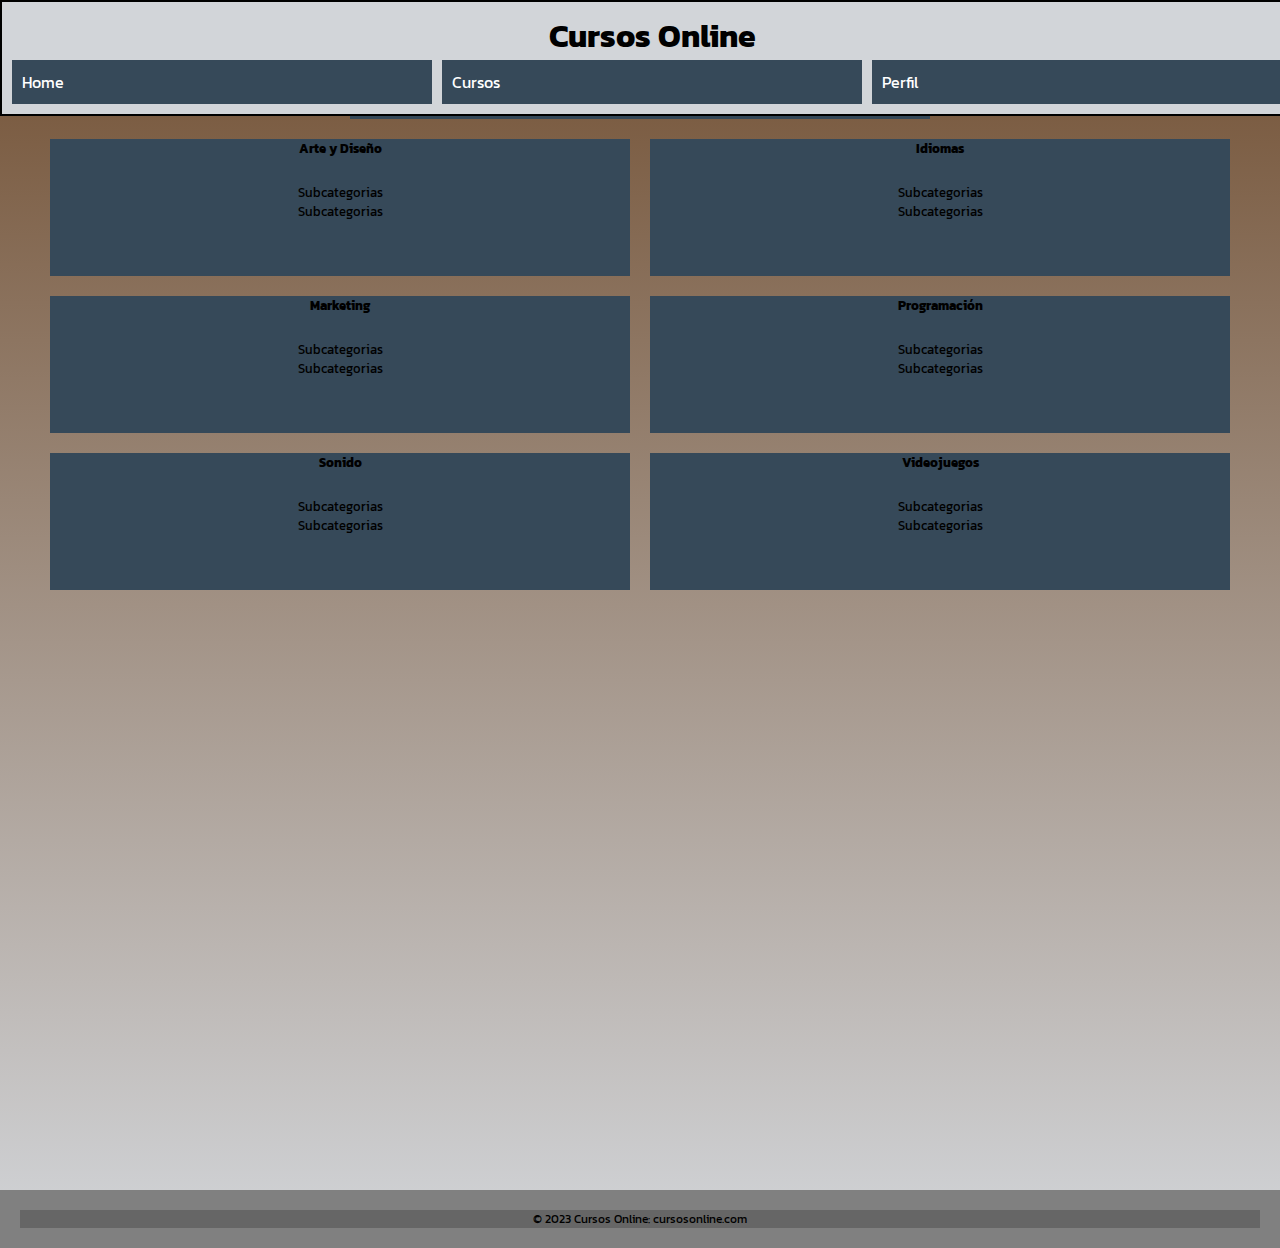
<file: Paginas/explorador.html>
<!DOCTYPE html>

<html lang="en">

<head>

    <!-- Metadatos -->
    <meta charset="UTF-8">
    <meta http-equiv="X-UA-Compatible" content="IE=edge">
    <meta name="viewport" content="width=device-width, initial-scale=1.0">
    
    <!-- CSS link -->
    <link rel="stylesheet" href="../SASS/main.css">

    <!-- Animate CSS link -->
    <link rel="stylesheet" href="https://cdnjs.cloudflare.com/ajax/libs/animate.css/4.1.1/animate.min.css"/>

    <title> Explorador | Cursos Online </title>
    
    <!-- Google Fonts link -->
    <link rel="preconnect" href="https://fonts.googleapis.com">
    <link rel="preconnect" href="https://fonts.gstatic.com" crossorigin>
    <link href="https://fonts.googleapis.com/css2?family=Kanit&display=swap" rel="stylesheet">
    
    <!-- Icono -->
    <link rel="shortcut icon" href="../Imgs comprimidas/Icono libro.webp" type="image">

    <!-- SEO -->

    <!-- Descripcion del buscador -->
    <meta name="description" content="Cursos Online es una plataforma de busqueda de cursos online en español que te permite aprender de forma remota y personalizada">

    <!-- Keywords -->
    <meta name="keywords" content="Cursos Online, Cursos, Online, Educacion, Programacion, Diseño, Marketing, Estudio, Autodidacta, Español, Aprendizaje, Aprender">

</head>

<body id="custom-body">

    <!-- Navbar -->
    <header id="navBar">

      <h1>
        <a href="../index.html" id="titulo">Cursos Online</a>
      </h1>

      <nav>

        <ul>

          <li class="navBarItem">

            <a class="linkNavItem" href="../index.html">Home</a>

          </li>

          <li class="navBarItem">

            <a class="linkNavItem" href="./filtro.html">Cursos</a>

            <ul class="listaOculta">

              <li>
                <a class="linkNavItem" href="./filtro.html">Filtro de cursos</a>
              </li>

              <li>
                <a class="linkNavItem" href="./explorador.html">Cursos de Iniciación</a>
              </li>

              <li>

                <a class="linkNavItem" href="./explorador.html">Categorías</a>

                <ul class="listaOculta">

                  <li><a class="linkNavItem2" href="./explorador.html">Arte y Diseño</a></li>
                  <li><a class="linkNavItem2" href="./explorador.html">Idiomas</a></li>
                  <li><a class="linkNavItem2" href="./explorador.html">Marketing</a></li>
                  <li><a class="linkNavItem2" href="./explorador.html">Programación</a></li>
                  <li><a class="linkNavItem2" href="./explorador.html">Sonido</a></li>
                  <li><a class="linkNavItem2" href="./explorador.html">Videojuegos</a></li>

                </ul>

              </li>

            </ul>

          </li>

          <li class="navBarItem">

            <a class="linkNavItem" href="./LogIn.html">Perfil</a>

            <ul class="listaOculta">
              <li><a class="linkNavItem" href="./LogIn.html">Mis favoritos</a></li>
            </ul>

          </li>

        </ul>

      </nav>

    </header>

    <!-- Grilla -->            
    <div id="grilla">

        <div id="titulo" class="celda"><header><h1>Explorar todos los Cursos</h1></header></div>

        <div id="arteYDiseño" class="celda">
            
            <section>Arte y Diseño</section>

            <p>Subcategorias</p>
            <p>Subcategorias</p>

        </div>
        
        <div id="idiomas" class="celda">

            <section>Idiomas</section>

            <p>Subcategorias</p>
            <p>Subcategorias</p>

        </div>

        <div id="marketing" class="celda">

            <section>Marketing</section>

            <p>Subcategorias</p>
            <p>Subcategorias</p>

        </div>

        <div id="programación" class="celda">
            
            <section>Programación</section>

            <p>Subcategorias</p>
            <p>Subcategorias</p>

        </div>

        <div id="sonido" class="celda">
            
            <section>Sonido</section>

            <p>Subcategorias</p>
            <p>Subcategorias</p>
        
        </div>

        <div id="videojuegos" class="celda">
            
            <section>Videojuegos</section>

            <p>Subcategorias</p>
            <p>Subcategorias</p>
        
        </div>

    </div>

    <!-- Footer -->
    <footer>
      
        <div>
          © 2023 Cursos Online:
          <a href="https://mdbootstrap.com/">cursosonline.com</a>
        </div>

    </footer>

</body>

</html>
</file>
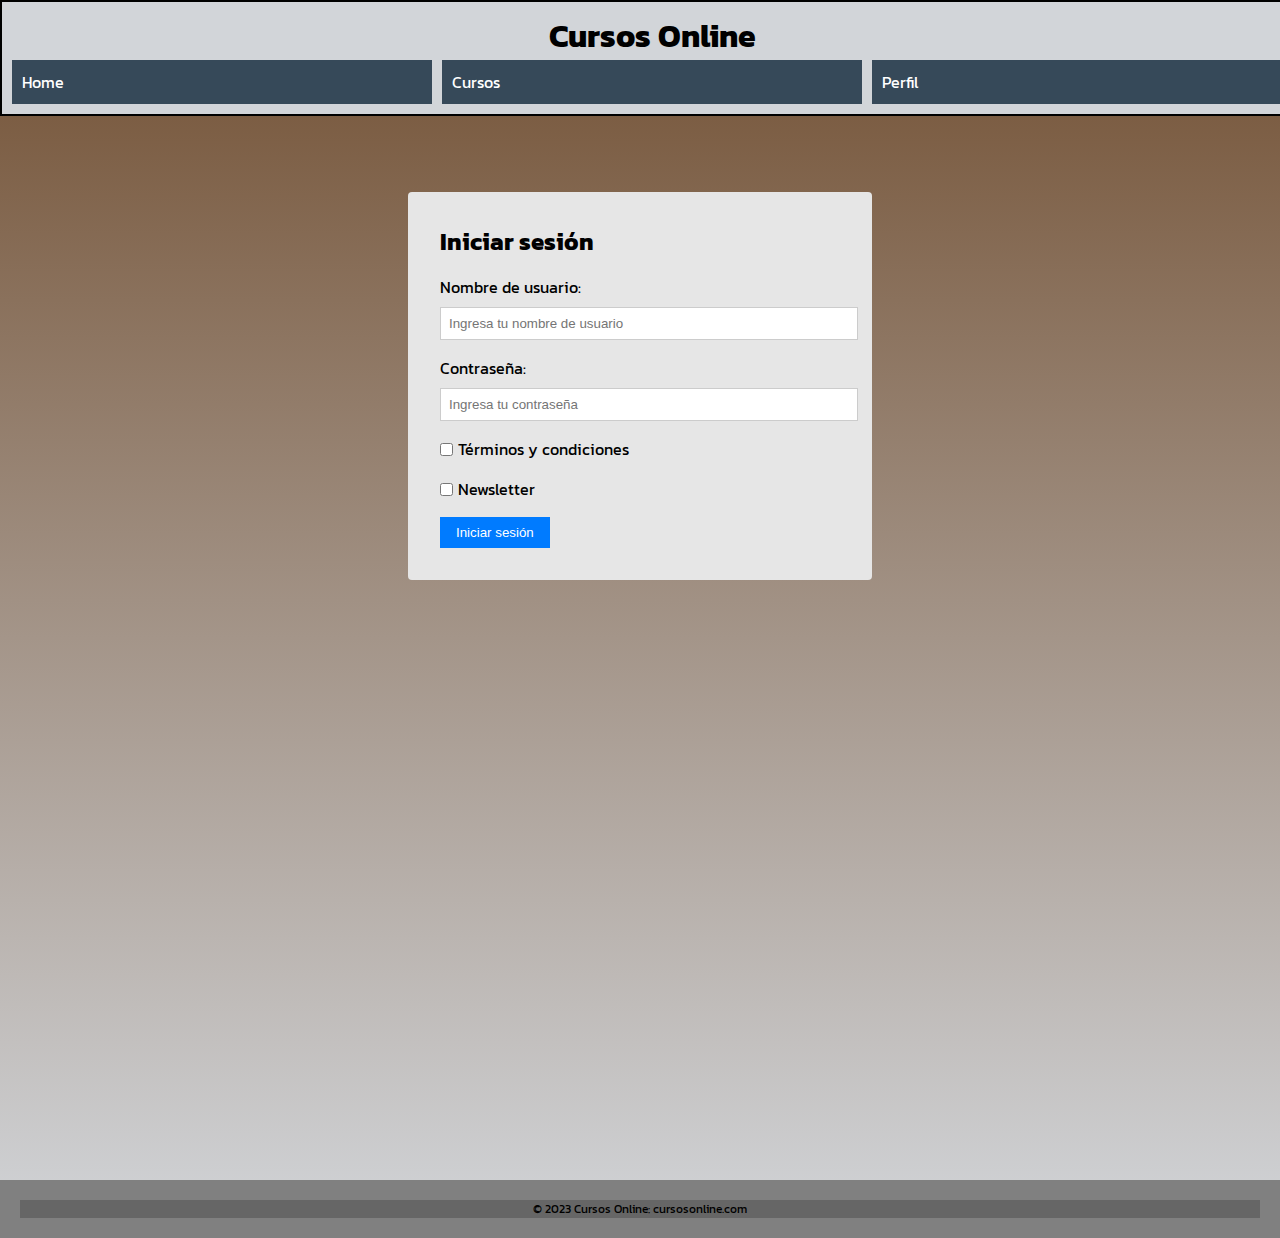
<file: Paginas/LogIn.html>
<!DOCTYPE html>

<html lang="en">

<head>

    <!-- Metadatos -->
    <meta charset="UTF-8">
    <meta http-equiv="X-UA-Compatible" content="IE=edge">
    <meta name="viewport" content="width=device-width, initial-scale=1.0">
    
    <!-- CSS link -->
    <link rel="stylesheet" href="../SASS/main.css">

    <!-- Animate CSS link -->
    <link rel="stylesheet" href="https://cdnjs.cloudflare.com/ajax/libs/animate.css/4.1.1/animate.min.css"/>
    
    <!-- Título de la página -->
    <title> LogIn | Cursos Online</title>
    
    <!-- Google Fonts link -->
    <link rel="preconnect" href="https://fonts.googleapis.com">
    <link rel="preconnect" href="https://fonts.gstatic.com" crossorigin>
    <link href="https://fonts.googleapis.com/css2?family=Kanit&display=swap" rel="stylesheet">

    <!-- Icono -->
    <link rel="shortcut icon" href="../Imgs comprimidas/Icono libro.webp" type="image">

    <!-- SEO -->

    <!-- Descripcion del buscador -->
    <meta name="description" content="Cursos Online es una plataforma de busqueda de cursos online en español que te permite aprender de forma remota y personalizada">

    <!-- Keywords -->
    <meta name="keywords" content="Cursos Online, Cursos, Online, Educacion, Programacion, Diseño, Marketing, Estudio, Autodidacta, Español, Aprendizaje, Aprender">

</head>

<body id= "custom-body">
    
    <!-- Navbar -->
    <header id="navBar">

      <h1>
        <a href="../index.html" id="titulo">Cursos Online</a>
      </h1>

      <nav>

        <ul>

          <li class="navBarItem">

            <a class="linkNavItem" href="../index.html">Home</a>

          </li>

          <li class="navBarItem">

            <a class="linkNavItem" href="./filtro.html">Cursos</a>

            <ul class="listaOculta">

              <li>
                <a class="linkNavItem" href="./filtro.html">Filtro de cursos</a>
              </li>

              <li>
                <a class="linkNavItem" href="./explorador.html">Cursos de Iniciación</a>
              </li>

              <li>

                <a class="linkNavItem" href="./explorador.html">Categorías</a>

                <ul class="listaOculta">

                  <li><a class="linkNavItem2" href="./explorador.html">Arte y Diseño</a></li>
                  <li><a class="linkNavItem2" href="./explorador.html">Idiomas</a></li>
                  <li><a class="linkNavItem2" href="./explorador.html">Marketing</a></li>
                  <li><a class="linkNavItem2" href="./explorador.html">Programación</a></li>
                  <li><a class="linkNavItem2" href="./explorador.html">Sonido</a></li>
                  <li><a class="linkNavItem2" href="./explorador.html">Videojuegos</a></li>

                </ul>

              </li>

            </ul>

          </li>

          <li class="navBarItem">

            <a class="linkNavItem" href="./LogIn.html">Perfil</a>

            <ul class="listaOculta">
              <li><a class="linkNavItem" href="./LogIn.html">Mis favoritos</a></li>
            </ul>

          </li>

        </ul>

      </nav>

    </header>

    <!-- LogIn -->
    <div class="container">

        <div class="login-form">

            <h2>Iniciar sesión</h2>

            <form>

                <div class="form-group">
                    <label for="username">Nombre de usuario:</label>
                    <input type="text"  id="username" placeholder="Ingresa tu nombre de usuario" required>
                </div>

                <div class="form-group">
                    <label for="password">Contraseña:</label>
                    <input type="password"  id="password" placeholder="Ingresa tu contraseña" required>
                </div>

                <div class="checkbox-group">
                    <input type="checkbox" id="terms" required>
                    <label for="terms">Términos y condiciones</label>
                </div>

                <div class="checkbox-group">
                    <input type="checkbox" id="newsletter">
                    <label for="newsletter">Newsletter</label>
                </div>

                <div>
                    <button type="submit" class="boton">Iniciar sesión</button>
                </div>

            </form>

        </div>

    </div>
    
    <!-- Footer -->
    <footer>
      
        <div>
          © 2023 Cursos Online:
          <a href="https://mdbootstrap.com/">cursosonline.com</a>
        </div>

    </footer>

</body>

</html>
</file>
<file: SASS/main.css>
@charset "UTF-8";
.container {
  margin-top: 5rem;
  margin-bottom: 11rem;
  display: flex;
  justify-content: center; /* Centra horizontalmente */
  align-items: center; /* Centra verticalmente */
  margin-top: 12em;
  margin-bottom: 300px;
}
.container .login-form {
  background-color: #e6e6e6;
  padding: 2rem;
  border-radius: 0.25rem;
  width: 400px;
}
.container .login-form h2 {
  margin-bottom: 1rem;
}
.container .login-form form .form-group label {
  display: block;
  margin-bottom: 0.5rem;
}
.container .login-form form .form-group input {
  display: block;
  width: 100%;
  padding: 0.5rem;
  margin-bottom: 1rem;
  border-radius: 0;
  border: 1px solid #ccc;
}
.container .login-form form .checkbox-group {
  display: flex;
  align-items: center;
  margin-bottom: 1rem;
}
.container .login-form form .checkbox-group input[type=checkbox] {
  margin-right: 0.3rem;
}
.container .login-form form .checkbox-group label {
  margin-bottom: 0;
}
.container .login-form form .boton {
  background-color: #007bff;
  color: #fff;
  padding: 0.5rem 1rem;
  border-radius: 0;
  border: none;
}

/* Cuerpo del explorador */
#grilla {
  display: grid;
  grid-template-areas: ". header ." "arteYDiseño idiomas marketing" "arteYDiseño idiomas marketing" "programación sonido videojuegos" "programación sonido videojuegos"; /* Fila 4 */
  grid-template-rows: 1fr 2fr 2fr 2fr 2fr;
  grid-template-columns: 3fr 3fr 3fr;
  row-gap: 20px;
  -moz-column-gap: 20px;
       column-gap: 20px;
  height: 60vh;
  margin-top: 10em;
  margin-right: 80px;
  margin-left: 80px;
  margin-bottom: 200px;
}
#grilla .celda {
  background-color: #364959;
  color: white;
  text-align: center;
}
#grilla #titulo {
  grid-area: header;
}
#grilla #arteYDiseño {
  grid-area: arteYDiseño;
}
#grilla #arteYDiseño section {
  font-weight: bold;
  margin-bottom: 25px;
}
#grilla #idiomas {
  grid-area: idiomas;
}
#grilla #idiomas section {
  font-weight: bold;
  margin-bottom: 25px;
}
#grilla #marketing {
  grid-area: marketing;
}
#grilla #marketing section {
  font-weight: bold;
  margin-bottom: 25px;
}
#grilla #programación {
  grid-area: programación;
}
#grilla #programación section {
  font-weight: bold;
  margin-bottom: 25px;
}
#grilla #sonido {
  grid-area: sonido;
}
#grilla #sonido section {
  font-weight: bold;
  margin-bottom: 25px;
}
#grilla #videojuegos {
  grid-area: videojuegos;
}
#grilla #videojuegos section {
  font-weight: bold;
  margin-bottom: 25px;
}
#grilla nav {
  grid-area: nav;
  display: flex;
  justify-content: center;
  align-items: center;
}
#grilla .bg-custom {
  background-color: #735134;
}
@media (min-width: 600px) and (max-width: 1400px) {
  #grilla {
    /* Estilos para pantallas medianas */
    display: grid;
    grid-template-areas: ". header header ." "arteYDiseño arteYDiseño idiomas idiomas" "marketing marketing programación programación" "sonido sonido videojuegos videojuegos";
    grid-template-rows: 1fr 2fr 2fr 2fr;
    grid-template-columns: 1fr 1fr 1fr 1fr;
    row-gap: 20px;
    -moz-column-gap: 20px;
         column-gap: 20px;
    height: 60vh;
    margin: 50px;
    margin-bottom: 200px;
    font-size: 13px;
  }
}

@media (max-width: 599px) {
  /* Estilos para pantallas pequeñas */
  #grilla {
    display: grid;
    grid-template-areas: "header" "arteYDiseño" "idiomas" "marketing" "programación" "sonido" "videojuegos";
    grid-template-rows: 1fr 2fr 2fr 2fr 2fr 2fr 2fr;
    grid-template-columns: 1fr;
    row-gap: 20px;
    -moz-column-gap: 20px;
         column-gap: 20px;
    height: 60vh;
    margin: 30px;
    margin-bottom: 530px;
    font-size: 11px;
  }
}
/* Estilo compartido */
/* Estilo de la imagen principal y el buscador */
#contenedorImagen {
  position: relative;
  margin-top: 7.37em;
}
#contenedorImagen #imagenHome {
  width: 100%;
  height: 500px;
}
#contenedorImagen #buscador {
  position: absolute;
  top: 50%;
  left: 50%;
  transform: translate(-50%, -50%);
  width: 90%;
  padding: 10px;
  font-size: 20px;
  border: none;
  border-radius: 20px;
}

/* Estilo del cuerpo */
#cuerpo {
  display: grid;
  grid-template-areas: ". irAlExplorador ." "textoPrincipal textoPrincipal textoPrincipal" "subcategoriaDestacada categoriaDestacada plataformaDestacada" "textoFinal textoFinal textoFinal";
  grid-template-rows: 1fr 2fr 2fr 2fr 2fr;
  grid-template-columns: 3fr 3fr 3fr;
  row-gap: 20px;
  -moz-column-gap: 20px;
       column-gap: 20px;
  height: 60vh;
  margin-top: 30px;
  margin-left: 80px;
  margin-right: 80px;
}
#cuerpo .celdaIndex {
  background-color: #d2d5d9;
  color: white;
  color: black;
  text-align: center;
}
#cuerpo #irAlExplorador {
  grid-area: irAlExplorador;
  color: 0;
}
#cuerpo #irAlExplorador header {
  font-weight: bold;
  font-size: 25px;
  color: black;
}
#cuerpo #textoPrincipal {
  grid-area: textoPrincipal;
  font-size: 13px;
  display: flex;
  justify-content: center;
  align-items: center;
}
#cuerpo #subcategoriaDestacada {
  grid-area: subcategoriaDestacada;
}
#cuerpo #categoriaDestacada {
  grid-area: categoriaDestacada;
}
#cuerpo #plataformaDestacada {
  grid-area: plataformaDestacada;
}
#cuerpo #textoFinal {
  grid-area: textoFinal;
  font-size: 13px;
  font-weight: normal;
  font-style: italic;
  display: flex;
  justify-content: center;
  align-items: center;
}
#cuerpo .imagenDeDestacados {
  width: 150px;
  margin-top: auto;
  margin-bottom: auto;
}

/* Estilo del cuerpo para pantallas pequeñas */
@media (max-width: 650px) {
  #cuerpo {
    display: grid;
    grid-template-areas: "irAlExplorador" "textoPrincipal" "subcategoriaDestacada" "categoriaDestacada" "plataformaDestacada" "textoFinal";
    grid-template-rows: 1fr 2fr 2fr 2fr 2fr 2fr 2fr;
    grid-template-columns: 1fr;
    row-gap: 20px;
    -moz-column-gap: 20px;
         column-gap: 20px;
    height: 60vh;
    margin: 30px;
    margin-bottom: 530px;
    font-size: 11px;
  }
}
#cuerpoDelFiltro {
  padding: 20px;
  display: grid;
  grid-template-areas: ". cajaHeader ." "cajaDePago cajaDePago cajaDePago" "cajaModalidad cajaModalidad cajaModalidad" "cajaConteiner4Cuadros cajaConteiner4Cuadros cajaConteiner4Cuadros" "cajaConteiner4Cuadros cajaConteiner4Cuadros cajaConteiner4Cuadros" "cajaConteiner4Cuadros cajaConteiner4Cuadros cajaConteiner4Cuadros" "cajaBuscador cajaBuscador cajaBuscador" "cajaBotonExplorador cajaBotonExplorador cajaBotonExplorador";
  grid-template-rows: 1fr 1fr 1fr;
  grid-template-columns: 1fr 1fr 1fr;
  row-gap: 20px;
  -moz-column-gap: 20px;
       column-gap: 20px;
  height: 60vh;
  margin-top: 140px;
}
#cuerpoDelFiltro #cajaHeader {
  background-color: #d2d5d9;
  padding: 10px;
  grid-area: cajaHeader;
}
#cuerpoDelFiltro #cajaHeader h2 {
  font-size: 24px;
  margin: 0;
}
#cuerpoDelFiltro #cajaHeader p {
  font-size: 14px;
  margin: 0;
}
#cuerpoDelFiltro #cajaDePago {
  background-color: #fff;
  padding: 20px;
  grid-area: cajaDePago;
  background-color: #d2d5d9;
}
#cuerpoDelFiltro #cajaDePago label {
  margin-right: 10px;
}
#cuerpoDelFiltro #cajaModalidad {
  background-color: #fff;
  padding: 20px;
  grid-area: cajaModalidad;
  background-color: #d2d5d9;
}
#cuerpoDelFiltro #cajaModalidad label {
  margin-right: 10px;
}
#cuerpoDelFiltro #cajaConteiner4Cuadros {
  grid-area: cajaConteiner4Cuadros;
  display: flex;
  justify-content: space-between;
  height: 500px;
}
#cuerpoDelFiltro #cajaPlataformas {
  background-color: #fff;
  padding: 20px;
  margin-bottom: 20px;
  overflow: auto;
  width: 15%;
  background-color: #d2d5d9;
}
#cuerpoDelFiltro #cajaPlataformas h3 {
  font-size: 18px;
  margin-bottom: 10px;
}
#cuerpoDelFiltro #cajaCategorias {
  background-color: #fff;
  padding: 20px;
  margin-bottom: 20px;
  overflow: auto;
  width: 20%;
  background-color: #d2d5d9;
}
#cuerpoDelFiltro #cajaCategorias h3 {
  font-size: 18px;
  margin-bottom: 10px;
}
#cuerpoDelFiltro #cajaCategorias input[type=checkbox] {
  margin-right: 10px;
}
#cuerpoDelFiltro #cajaSubcategorias {
  background-color: #fff;
  padding: 20px;
  margin-bottom: 20px;
  overflow: auto;
  width: 20%;
  background-color: #d2d5d9;
}
#cuerpoDelFiltro #cajaSubcategorias h3 {
  font-size: 18px;
  margin-bottom: 10px;
}
#cuerpoDelFiltro #cajaSubcategorias h4 {
  font-size: 16px;
  margin-bottom: 10px;
}
#cuerpoDelFiltro #cajaSubcategorias input[type=checkbox] {
  margin-right: 10px;
}
#cuerpoDelFiltro #cajaResultados {
  background-color: #fff;
  padding: 20px;
  margin-bottom: 20px;
  overflow: auto;
  width: 30%;
  background-color: #d2d5d9;
}
#cuerpoDelFiltro #cajaResultados h3 {
  font-size: 18px;
  margin-bottom: 10px;
}
#cuerpoDelFiltro #cajaResultados > div {
  display: flex;
  margin-bottom: 20px;
}
#cuerpoDelFiltro #cajaResultados > div > div {
  margin-right: 20px;
}
#cuerpoDelFiltro #cajaResultados > div img {
  width: 100px;
  height: 100px;
  -o-object-fit: cover;
     object-fit: cover;
}
#cuerpoDelFiltro #cajaResultados > div h4 {
  font-size: 16px;
  margin: 0;
}
#cuerpoDelFiltro #cajaResultados > div p {
  font-size: 14px;
  margin: 0;
}
#cuerpoDelFiltro #cajaBuscador {
  background-color: #fff;
  padding: 20px;
  grid-area: cajaBuscador;
  display: flex;
  justify-content: center;
  align-items: center;
  background-color: #d2d5d9;
}
#cuerpoDelFiltro #cajaBuscador input[type=text] {
  width: 100%;
  padding: 10px;
  font-size: 14px;
  top: 50%;
  left: 50%;
  width: 90%;
  padding: 10px;
  font-size: 20px;
  border: none;
  border-radius: 20px;
}
#cuerpoDelFiltro #cajaBotonExplorador {
  background-color: #fff;
  padding: 20px;
  grid-area: cajaBotonExplorador;
  display: flex;
  justify-content: center;
  align-items: center;
  background-color: #d2d5d9;
}
#cuerpoDelFiltro #cajaBotonExplorador a {
  text-decoration: none;
  color: #333;
}
#cuerpoDelFiltro #cajaBotonExplorador h3 {
  font-size: 18px;
  margin: 0;
}

footer {
  background-color: grey;
  color: white;
  text-align: center;
  padding: 20px;
  font-size: 12px;
  margin-top: 600px;
  /* Estilo del cuerpo para pantallas pequeñas */
}
footer div {
  background-color: rgba(0, 0, 0, 0.2);
}
@media (max-width: 650px) {
  footer {
    background-color: grey;
    color: white;
    text-align: center;
    padding: 20px;
    font-size: 12px;
    margin-top: 46rem;
  }
}

* {
  margin: 0;
  padding: 0;
  color: black;
}

#custom-body {
  font-family: "Kanit", sans-serif;
  background-image: linear-gradient(#735134, #d2d5d9);
}

a {
  color: black;
  text-decoration: none;
}
a:hover {
  text-decoration: underline;
}

#navBar {
  position: fixed;
  top: 0;
  width: 100%;
  display: grid;
  grid-template-areas: "title" "nav";
  align-items: center;
  background-color: #d2d5d9;
  border: 2px solid black;
  padding: 10px;
  z-index: 100;
}
#navBar h1 {
  margin: 0;
  text-align: center;
  grid-area: title;
}
#navBar h1 a {
  color: inherit;
  text-decoration: inherit;
}
#navBar nav {
  grid-area: nav;
}
#navBar nav ul {
  list-style-type: none;
  display: grid;
  grid-template-columns: repeat(auto-fit, minmax(120px, 1fr));
  gap: 10px;
  margin: 0;
  padding: 0;
}
#navBar nav ul li {
  position: relative;
  transform: translate(0px, 0px);
  transition: all 0.3s;
  color: white;
}
#navBar nav ul li:hover {
  transform: translate(0px, 2px);
  border: 2px outset rgba(170, 199, 206, 0.9607843137);
}
#navBar nav ul li a {
  color: inherit;
  text-decoration: inherit;
  display: block;
  padding: 10px;
  background-color: #364959;
}
#navBar nav ul li a.linkNavItem2 {
  color: #909295;
}
#navBar nav ul li .listaOculta {
  display: none;
  position: absolute;
  background-color: #364959;
  margin: 0;
  padding: 10px;
  top: 100%;
  left: 0;
  width: 100%;
}
#navBar nav ul li .listaOculta li a {
  color: inherit;
  text-decoration: inherit;
  background-color: #d2d5d9;
  color: black;
}
#navBar nav ul li:hover > .listaOculta {
  display: block;
}

footer {
  background-color: grey;
  color: white;
  text-align: center;
  padding: 20px;
  font-size: 12px;
  /* Estilo del cuerpo para pantallas pequeñas */
}
footer div {
  background-color: rgba(0, 0, 0, 0.2);
}
@media (max-width: 650px) {
  footer {
    background-color: grey;
    color: white;
    text-align: center;
    padding: 20px;
    font-size: 12px;
    margin-top: 46rem;
  }
}

/* Uso de @each y maps */
.small {
  font-size: 12px;
}

.medium {
  font-size: 16px;
}

.large {
  font-size: 20px;
}

.primary-color {
  color: #735134;
}

.secondary-color {
  color: #d2d5d9;
}

.link-color {
  color: black;
}

.link-hover-color {
  color: #909295;
}

.navbar-background-color {
  color: #d2d5d9;
}

.navbar-border-color {
  color: black;
}

.navbar-button-color {
  color: #364959;
}

.footer-background-color {
  color: grey;
}

.footer-text-color {
  color: white;
}/*# sourceMappingURL=main.css.map */
</file>
